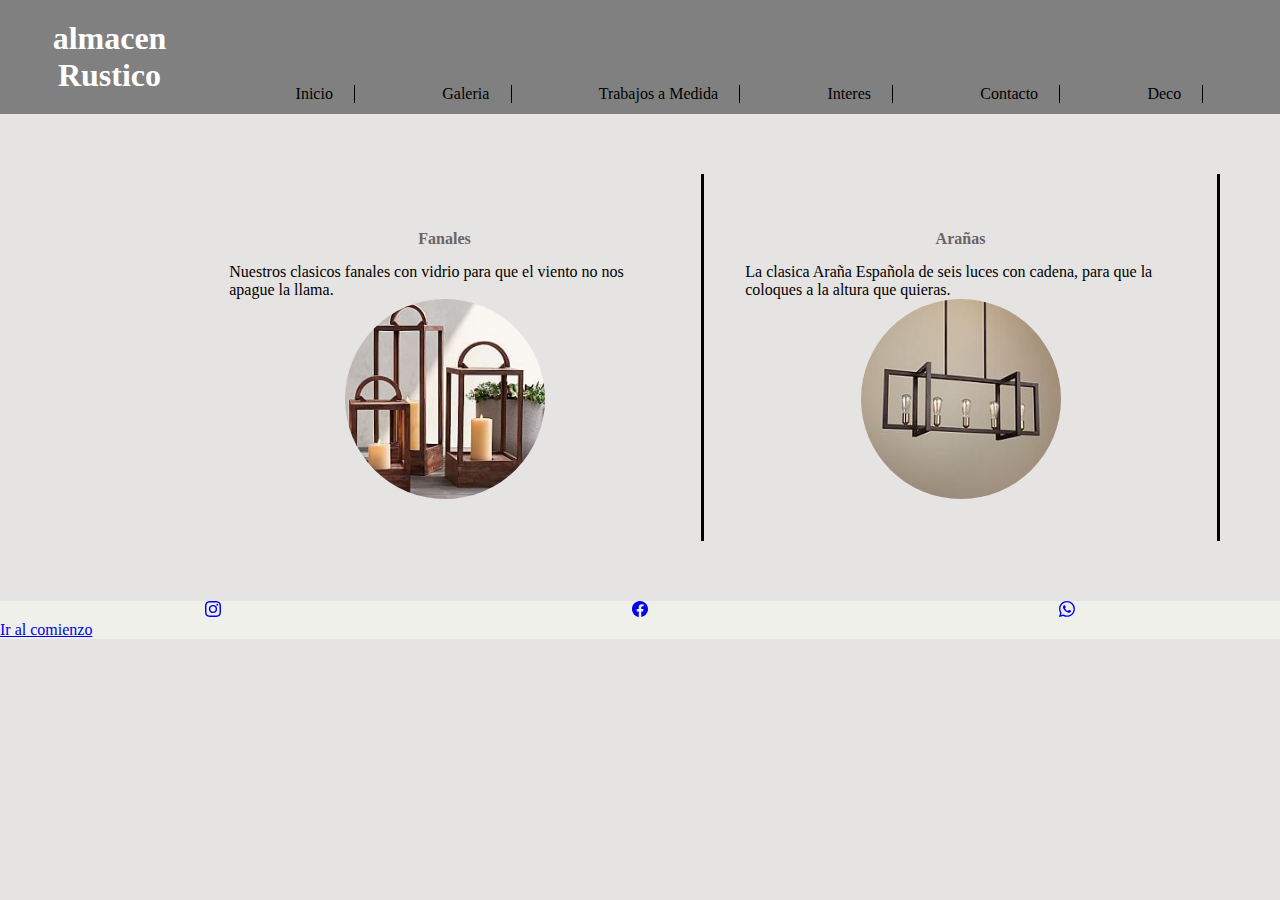
<file: index.html>
<!DOCTYPE html>
<html lang="en">
<head>
    <meta charset="UTF-8">
    <meta http-equiv="X-UA-Compatible" content="IE=edge">
    <meta name="viewport" content="width=device-width, initial-scale=1.0">
    <title>Almacen Rustico</title>
    <link href="https://cdn.jsdelivr.net/npm/bootstrap@5.2.2/dist/css/bootstrap.min.css" rel="stylesheet" integrity="sha384-Zenh87qX5JnK2Jl0vWa8Ck2rdkQ2Bzep5IDxbcnCeuOxjzrPF/et3URy9Bv1WTRi" crossorigin="anonymous">
    <link rel="stylesheet" href="./css/style.css">    
</head>
<body >
    <header>    
        <h1><a href="#">almacen Rustico</a></h1>       
            <input type="checkbox" id="menu-check">
            <label id="menu" for="menu-check">
                <span id="menu-abrir">&#9776;</span>
                <span id="menu-cerrar">X</span>
            </label>
            <nav>
            <ul>
                <li><a href="./index.html">Inicio</a></li>
                <li><a href="./page/galeria.html">Galeria</a></li>
                <li><a href="./page/trabajos.html">Trabajos a Medida</a></li> 
                <li><a href="./page/interes.html">Interes</a></li>         
                <li><a href="./page/contacto.html">Contacto</a></li> 
                <li><a href="./page/deco.html">Deco</a></li>   
            </ul>        
        </nav>
    </header>
    <main class="inicio">        
        <div class="contenido">
            <div class="articulos">             
                <h2>Fanales</h2>
                <p>Nuestros clasicos fanales con vidrio para que el viento no nos apague la llama.</p>
                <img class="redondo" src="./img/fanalesw.jpg">           
            </div>
            <div class="articulos">
                <h2>Arañas</h2>
                <p>La clasica Araña Española de seis luces con cadena, para que la coloques a la altura que quieras.</p>
                <img class="redondo" src="./img/arana.jpg">
            </div>
        </div>                                               
    </main>   



    <footer class="pie-pag">
    <ul class="bootstrapone">
        <li><a href="index.html"><svg xmlns="http://www.w3.org/2000/svg" width="16" height="16" fill="currentColor" class="bi bi-instagram" viewBox="0 0 16 16">
            <path d="M8 0C5.829 0 5.556.01 4.703.048 3.85.088 3.269.222 2.76.42a3.917 3.917 0 0 0-1.417.923A3.927 3.927 0 0 0 .42 2.76C.222 3.268.087 3.85.048 4.7.01 5.555 0 5.827 0 8.001c0 2.172.01 2.444.048 3.297.04.852.174 1.433.372 1.942.205.526.478.972.923 1.417.444.445.89.719 1.416.923.51.198 1.09.333 1.942.372C5.555 15.99 5.827 16 8 16s2.444-.01 3.298-.048c.851-.04 1.434-.174 1.943-.372a3.916 3.916 0 0 0 1.416-.923c.445-.445.718-.891.923-1.417.197-.509.332-1.09.372-1.942C15.99 10.445 16 10.173 16 8s-.01-2.445-.048-3.299c-.04-.851-.175-1.433-.372-1.941a3.926 3.926 0 0 0-.923-1.417A3.911 3.911 0 0 0 13.24.42c-.51-.198-1.092-.333-1.943-.372C10.443.01 10.172 0 7.998 0h.003zm-.717 1.442h.718c2.136 0 2.389.007 3.232.046.78.035 1.204.166 1.486.275.373.145.64.319.92.599.28.28.453.546.598.92.11.281.24.705.275 1.485.039.843.047 1.096.047 3.231s-.008 2.389-.047 3.232c-.035.78-.166 1.203-.275 1.485a2.47 2.47 0 0 1-.599.919c-.28.28-.546.453-.92.598-.28.11-.704.24-1.485.276-.843.038-1.096.047-3.232.047s-2.39-.009-3.233-.047c-.78-.036-1.203-.166-1.485-.276a2.478 2.478 0 0 1-.92-.598 2.48 2.48 0 0 1-.6-.92c-.109-.281-.24-.705-.275-1.485-.038-.843-.046-1.096-.046-3.233 0-2.136.008-2.388.046-3.231.036-.78.166-1.204.276-1.486.145-.373.319-.64.599-.92.28-.28.546-.453.92-.598.282-.11.705-.24 1.485-.276.738-.034 1.024-.044 2.515-.045v.002zm4.988 1.328a.96.96 0 1 0 0 1.92.96.96 0 0 0 0-1.92zm-4.27 1.122a4.109 4.109 0 1 0 0 8.217 4.109 4.109 0 0 0 0-8.217zm0 1.441a2.667 2.667 0 1 1 0 5.334 2.667 2.667 0 0 1 0-5.334z"/>
          </svg></a></li>
        <li><a href="index.html"><svg xmlns="http://www.w3.org/2000/svg" width="16" height="16" fill="currentColor" class="bi bi-facebook" viewBox="0 0 16 16">
            <path d="M16 8.049c0-4.446-3.582-8.05-8-8.05C3.58 0-.002 3.603-.002 8.05c0 4.017 2.926 7.347 6.75 7.951v-5.625h-2.03V8.05H6.75V6.275c0-2.017 1.195-3.131 3.022-3.131.876 0 1.791.157 1.791.157v1.98h-1.009c-.993 0-1.303.621-1.303 1.258v1.51h2.218l-.354 2.326H9.25V16c3.824-.604 6.75-3.934 6.75-7.951z"/>
          </svg></a></li>
        <li><a href="index.html"><svg xmlns="http://www.w3.org/2000/svg" width="16" height="16" fill="currentColor" class="bi bi-whatsapp" viewBox="0 0 16 16">
            <path d="M13.601 2.326A7.854 7.854 0 0 0 7.994 0C3.627 0 .068 3.558.064 7.926c0 1.399.366 2.76 1.057 3.965L0 16l4.204-1.102a7.933 7.933 0 0 0 3.79.965h.004c4.368 0 7.926-3.558 7.93-7.93A7.898 7.898 0 0 0 13.6 2.326zM7.994 14.521a6.573 6.573 0 0 1-3.356-.92l-.24-.144-2.494.654.666-2.433-.156-.251a6.56 6.56 0 0 1-1.007-3.505c0-3.626 2.957-6.584 6.591-6.584a6.56 6.56 0 0 1 4.66 1.931 6.557 6.557 0 0 1 1.928 4.66c-.004 3.639-2.961 6.592-6.592 6.592zm3.615-4.934c-.197-.099-1.17-.578-1.353-.646-.182-.065-.315-.099-.445.099-.133.197-.513.646-.627.775-.114.133-.232.148-.43.05-.197-.1-.836-.308-1.592-.985-.59-.525-.985-1.175-1.103-1.372-.114-.198-.011-.304.088-.403.087-.088.197-.232.296-.346.1-.114.133-.198.198-.33.065-.134.034-.248-.015-.347-.05-.099-.445-1.076-.612-1.47-.16-.389-.323-.335-.445-.34-.114-.007-.247-.007-.38-.007a.729.729 0 0 0-.529.247c-.182.198-.691.677-.691 1.654 0 .977.71 1.916.81 2.049.098.133 1.394 2.132 3.383 2.992.47.205.84.326 1.129.418.475.152.904.129 1.246.08.38-.058 1.171-.48 1.338-.943.164-.464.164-.86.114-.943-.049-.084-.182-.133-.38-.232z"/>
          </svg></a></li>
    </ul>
    <a href="./index.html">Ir al comienzo</a>
    <a href="almacenrusticofb.com.ar"></a>
    </footer>
    <script src="https://cdn.jsdelivr.net/npm/bootstrap@5.2.2/dist/js/bootstrap.bundle.min.js" integrity="sha384-OERcA2EqjJCMA+/3y+gxIOqMEjwtxJY7qPCqsdltbNJuaOe923+mo//f6V8Qbsw3" crossorigin="anonymous"></script>
</body>
</html>
</file>
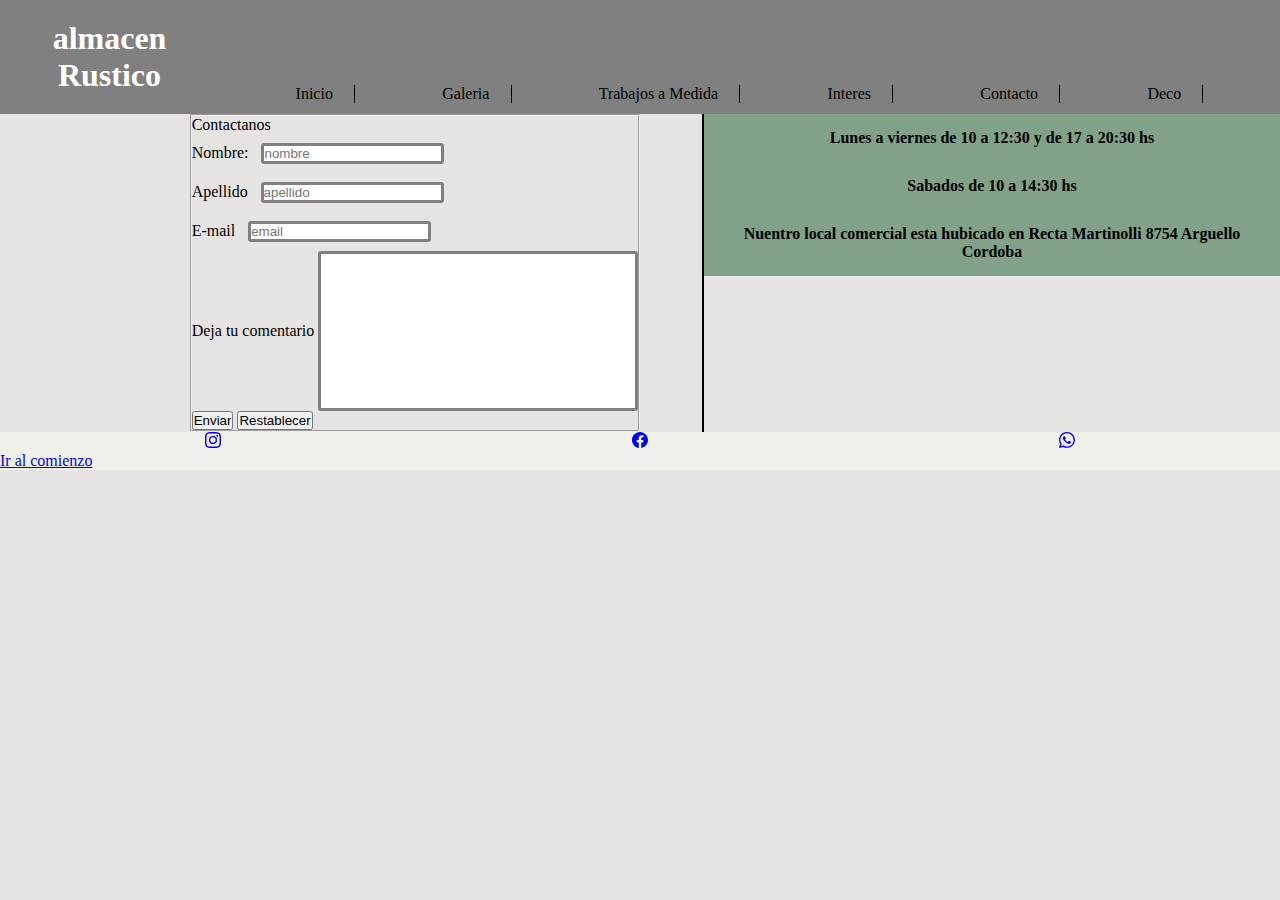
<file: page/contacto.html>
<!DOCTYPE html>
<html lang="en">

<head>
    <meta charset="UTF-8">
    <meta http-equiv="X-UA-Compatible" content="IE=edge">
    <meta name="viewport" content="width=device-width, initial-scale=1.0">
    <title>Document</title>
    <link href="https://cdn.jsdelivr.net/npm/bootstrap@5.2.2/dist/css/bootstrap.min.css" rel="stylesheet"
        integrity="sha384-Zenh87qX5JnK2Jl0vWa8Ck2rdkQ2Bzep5IDxbcnCeuOxjzrPF/et3URy9Bv1WTRi" crossorigin="anonymous">
    <link rel="stylesheet" href="../css/style.css">
</head>

<body>
    <header>
        <h1><a href="#">almacen Rustico</a></h1>
        <input type="checkbox" id="menu-check">
        <label id="menu" for="menu-check">
            <span id="menu-abrir">&#9776;</span>
            <span id="menu-cerrar">X</span>
        </label>

        <nav>
            <ul>
                <li><a href="../index.html">Inicio</a></li>
                <li><a href="../page/galeria.html">Galeria</a></li>
                <li><a href="../page/trabajos.html">Trabajos a Medida</a></li>
                <li><a href="../page/interes.html">Interes</a></li>
                <li><a href="../page/contacto.html">Contacto</a></li>
                <li><a href="../page/deco.html">Deco</a></li>
            </ul>
        </nav>
    </header>
    <main>
        <form action="#" autocomplete="off">
            <fieldset>
                <div>
                    <legend>Contactanos</legend>
                </div>
                <label class="contactanos" for="">Nombre:</label>
                <input class="campo" value="" type="text" name="" id="name" placeholder="nombre">
                </div>
                <div>
                    <label for="">Apellido</label>
                    <input class="campo" value="" type="text" name="" id="apellido" placeholder="apellido">
                </div>
                <div>
                    <label for="">E-mail</label>
                    <input class="campo" type="email" name="" id="email" placeholder="email">
                </div>
                <div>
                    <label for="">Deja tu comentario</label>
                    <input class="comentario"  type="text" name="" id="">
                </div>
                <div>
                    <input type="submit" value="Enviar">
                    <input type="reset" value="Restablecer">
                </div>
            </fieldset>
        </form>
        <section class="direccion">
            <div>
                <h2>Lunes a viernes de 10 a 12:30 y de 17 a 20:30 hs</h2>
                <h2>Sabados de 10 a 14:30 hs</h2>
                <h2>Nuentro local comercial esta hubicado en Recta Martinolli 8754 Arguello Cordoba</h2>
            </div>
        </section>
    </main>

    <footer class="pie-pag">
        <ul class="bootstrapone">
            <li><a href="index.html"><svg xmlns="http://www.w3.org/2000/svg" width="16" height="16" fill="currentColor"
                        class="bi bi-instagram" viewBox="0 0 16 16">
                        <path
                            d="M8 0C5.829 0 5.556.01 4.703.048 3.85.088 3.269.222 2.76.42a3.917 3.917 0 0 0-1.417.923A3.927 3.927 0 0 0 .42 2.76C.222 3.268.087 3.85.048 4.7.01 5.555 0 5.827 0 8.001c0 2.172.01 2.444.048 3.297.04.852.174 1.433.372 1.942.205.526.478.972.923 1.417.444.445.89.719 1.416.923.51.198 1.09.333 1.942.372C5.555 15.99 5.827 16 8 16s2.444-.01 3.298-.048c.851-.04 1.434-.174 1.943-.372a3.916 3.916 0 0 0 1.416-.923c.445-.445.718-.891.923-1.417.197-.509.332-1.09.372-1.942C15.99 10.445 16 10.173 16 8s-.01-2.445-.048-3.299c-.04-.851-.175-1.433-.372-1.941a3.926 3.926 0 0 0-.923-1.417A3.911 3.911 0 0 0 13.24.42c-.51-.198-1.092-.333-1.943-.372C10.443.01 10.172 0 7.998 0h.003zm-.717 1.442h.718c2.136 0 2.389.007 3.232.046.78.035 1.204.166 1.486.275.373.145.64.319.92.599.28.28.453.546.598.92.11.281.24.705.275 1.485.039.843.047 1.096.047 3.231s-.008 2.389-.047 3.232c-.035.78-.166 1.203-.275 1.485a2.47 2.47 0 0 1-.599.919c-.28.28-.546.453-.92.598-.28.11-.704.24-1.485.276-.843.038-1.096.047-3.232.047s-2.39-.009-3.233-.047c-.78-.036-1.203-.166-1.485-.276a2.478 2.478 0 0 1-.92-.598 2.48 2.48 0 0 1-.6-.92c-.109-.281-.24-.705-.275-1.485-.038-.843-.046-1.096-.046-3.233 0-2.136.008-2.388.046-3.231.036-.78.166-1.204.276-1.486.145-.373.319-.64.599-.92.28-.28.546-.453.92-.598.282-.11.705-.24 1.485-.276.738-.034 1.024-.044 2.515-.045v.002zm4.988 1.328a.96.96 0 1 0 0 1.92.96.96 0 0 0 0-1.92zm-4.27 1.122a4.109 4.109 0 1 0 0 8.217 4.109 4.109 0 0 0 0-8.217zm0 1.441a2.667 2.667 0 1 1 0 5.334 2.667 2.667 0 0 1 0-5.334z" />
                    </svg></a></li>
            <li><a href="index.html"><svg xmlns="http://www.w3.org/2000/svg" width="16" height="16" fill="currentColor"
                        class="bi bi-facebook" viewBox="0 0 16 16">
                        <path
                            d="M16 8.049c0-4.446-3.582-8.05-8-8.05C3.58 0-.002 3.603-.002 8.05c0 4.017 2.926 7.347 6.75 7.951v-5.625h-2.03V8.05H6.75V6.275c0-2.017 1.195-3.131 3.022-3.131.876 0 1.791.157 1.791.157v1.98h-1.009c-.993 0-1.303.621-1.303 1.258v1.51h2.218l-.354 2.326H9.25V16c3.824-.604 6.75-3.934 6.75-7.951z" />
                    </svg></a></li>
            <li><a href="index.html"><svg xmlns="http://www.w3.org/2000/svg" width="16" height="16" fill="currentColor"
                        class="bi bi-whatsapp" viewBox="0 0 16 16">
                        <path
                            d="M13.601 2.326A7.854 7.854 0 0 0 7.994 0C3.627 0 .068 3.558.064 7.926c0 1.399.366 2.76 1.057 3.965L0 16l4.204-1.102a7.933 7.933 0 0 0 3.79.965h.004c4.368 0 7.926-3.558 7.93-7.93A7.898 7.898 0 0 0 13.6 2.326zM7.994 14.521a6.573 6.573 0 0 1-3.356-.92l-.24-.144-2.494.654.666-2.433-.156-.251a6.56 6.56 0 0 1-1.007-3.505c0-3.626 2.957-6.584 6.591-6.584a6.56 6.56 0 0 1 4.66 1.931 6.557 6.557 0 0 1 1.928 4.66c-.004 3.639-2.961 6.592-6.592 6.592zm3.615-4.934c-.197-.099-1.17-.578-1.353-.646-.182-.065-.315-.099-.445.099-.133.197-.513.646-.627.775-.114.133-.232.148-.43.05-.197-.1-.836-.308-1.592-.985-.59-.525-.985-1.175-1.103-1.372-.114-.198-.011-.304.088-.403.087-.088.197-.232.296-.346.1-.114.133-.198.198-.33.065-.134.034-.248-.015-.347-.05-.099-.445-1.076-.612-1.47-.16-.389-.323-.335-.445-.34-.114-.007-.247-.007-.38-.007a.729.729 0 0 0-.529.247c-.182.198-.691.677-.691 1.654 0 .977.71 1.916.81 2.049.098.133 1.394 2.132 3.383 2.992.47.205.84.326 1.129.418.475.152.904.129 1.246.08.38-.058 1.171-.48 1.338-.943.164-.464.164-.86.114-.943-.049-.084-.182-.133-.38-.232z" />
                    </svg></a></li>
        </ul>
        <a href="./index.html">Ir al comienzo</a>
        <a href="almacenrusticofb.com.ar"></a>
    </footer>
    <script src="https://cdn.jsdelivr.net/npm/bootstrap@5.2.2/dist/js/bootstrap.bundle.min.js"
        integrity="sha384-OERcA2EqjJCMA+/3y+gxIOqMEjwtxJY7qPCqsdltbNJuaOe923+mo//f6V8Qbsw3"
        crossorigin="anonymous"></script>
</body>

</html>
</file>
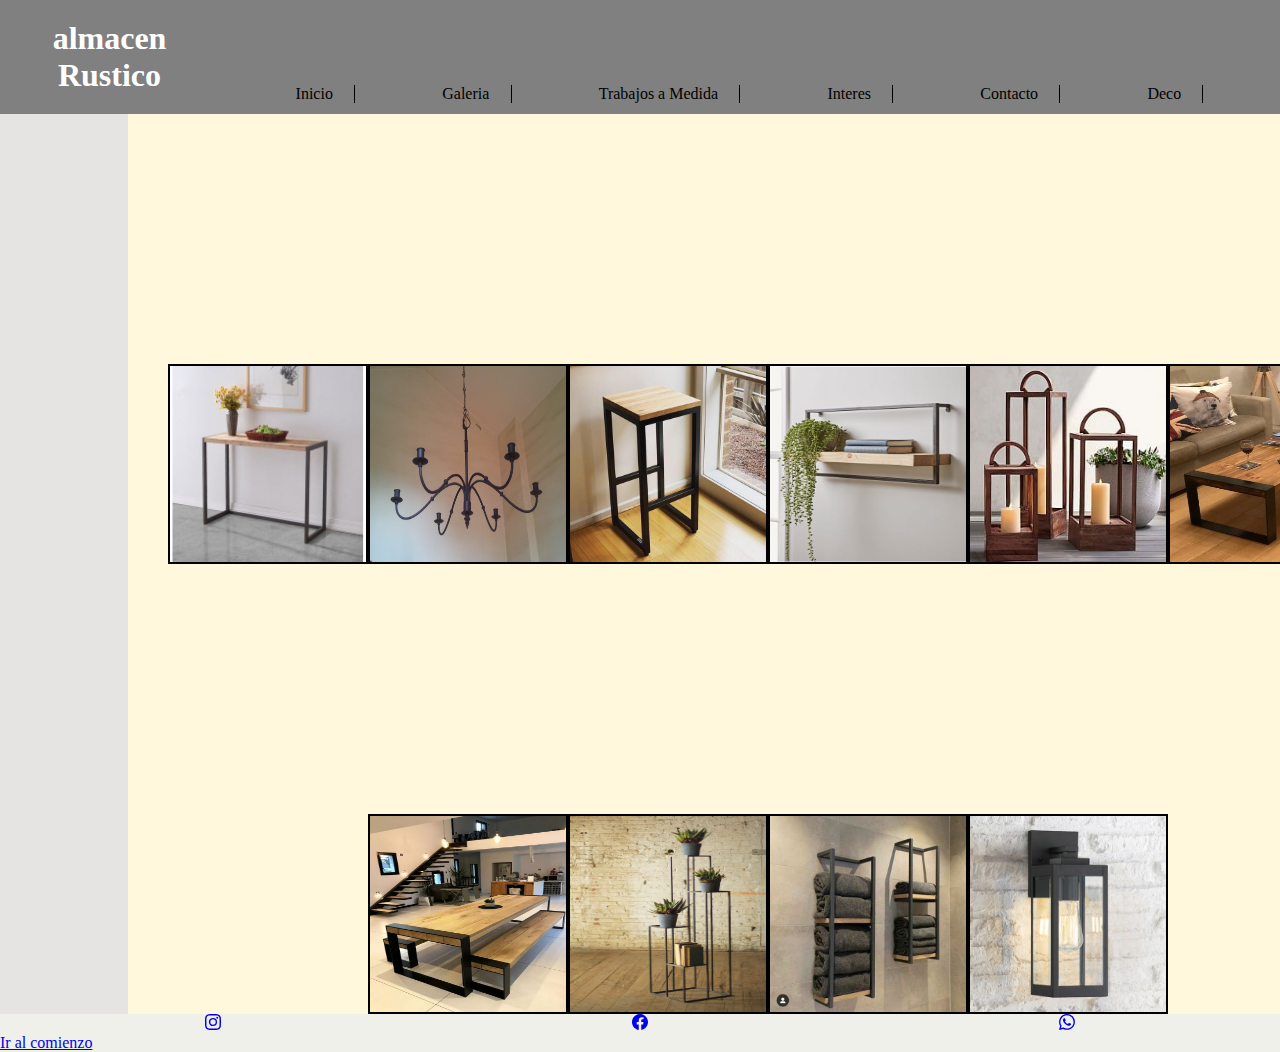
<file: page/deco.html>
<!DOCTYPE html>
<html lang="en">
<head>
    <meta charset="UTF-8">
    <meta http-equiv="X-UA-Compatible" content="IE=edge">
    <meta name="viewport" content="width=device-width, initial-scale=1.0">
    <title>Document</title>
    <link href="https://cdn.jsdelivr.net/npm/bootstrap@5.2.2/dist/css/bootstrap.min.css" rel="stylesheet" integrity="sha384-Zenh87qX5JnK2Jl0vWa8Ck2rdkQ2Bzep5IDxbcnCeuOxjzrPF/et3URy9Bv1WTRi" crossorigin="anonymous">
    <link rel="stylesheet" href="../css/style.css">
</head>
<body>
    <header>
        <h1><a href="#">almacen Rustico</a></h1>       
        <input type="checkbox" id="menu-check">
        <label id="menu" for="menu-check">
            <span id="menu-abrir">&#9776;</span>
            <span id="menu-cerrar">X</span>
        </label>
        <nav>
            <ul>
                <li><a href="../index.html">Inicio</a></li>
                <li><a href="../page/galeria.html">Galeria</a></li>
                <li><a href="../page/trabajos.html">Trabajos a Medida</a></li> 
                <li><a href="../page/interes.html">Interes</a></li>         
                <li><a href="../page/contacto.html">Contacto</a></li> 
                <li><a href="../page/deco.html">Deco</a></li>   
            </ul>
        </nav>
    </header>
    <main>
    <div class="grid-container">
       <div>
        <img class="iluminacion" src="../img/dresoir.jpg"alt="dresoir">    
        <img class="iluminacion" src="../img/arana.jpeg"alt="arana">
        <img class="iluminacion" src="../img/banqueta.jpg"alt="banqueta">
        <img class="iluminacion" src="../img/estanteria.jpg"alt="estanteria">
        <img class="iluminacion" src="../img/fanalesw.jpg"alt="fanalesw">
        <img class="iluminacion" src="../img/ratonera.jpg"alt="ratonera">
        <img class="iluminacion" src="../img/mesabanco.jpg"alt="mesabanco"> 
        <img class="iluminacion" src="../img/portamaceta.jpg"alt="portamaceta"> 
        <img class="iluminacion" src="../img/toallero.jpg"alt="toallero">
        <img class="iluminacion" src="../img/farol.jpg"alt="farol">
       </div>
     </div>
    </main>
    <footer class="pie-pag">
        <ul class="bootstrapone">
            <li><a href="index.html"><svg xmlns="http://www.w3.org/2000/svg" width="16" height="16" fill="currentColor" class="bi bi-instagram" viewBox="0 0 16 16">
                <path d="M8 0C5.829 0 5.556.01 4.703.048 3.85.088 3.269.222 2.76.42a3.917 3.917 0 0 0-1.417.923A3.927 3.927 0 0 0 .42 2.76C.222 3.268.087 3.85.048 4.7.01 5.555 0 5.827 0 8.001c0 2.172.01 2.444.048 3.297.04.852.174 1.433.372 1.942.205.526.478.972.923 1.417.444.445.89.719 1.416.923.51.198 1.09.333 1.942.372C5.555 15.99 5.827 16 8 16s2.444-.01 3.298-.048c.851-.04 1.434-.174 1.943-.372a3.916 3.916 0 0 0 1.416-.923c.445-.445.718-.891.923-1.417.197-.509.332-1.09.372-1.942C15.99 10.445 16 10.173 16 8s-.01-2.445-.048-3.299c-.04-.851-.175-1.433-.372-1.941a3.926 3.926 0 0 0-.923-1.417A3.911 3.911 0 0 0 13.24.42c-.51-.198-1.092-.333-1.943-.372C10.443.01 10.172 0 7.998 0h.003zm-.717 1.442h.718c2.136 0 2.389.007 3.232.046.78.035 1.204.166 1.486.275.373.145.64.319.92.599.28.28.453.546.598.92.11.281.24.705.275 1.485.039.843.047 1.096.047 3.231s-.008 2.389-.047 3.232c-.035.78-.166 1.203-.275 1.485a2.47 2.47 0 0 1-.599.919c-.28.28-.546.453-.92.598-.28.11-.704.24-1.485.276-.843.038-1.096.047-3.232.047s-2.39-.009-3.233-.047c-.78-.036-1.203-.166-1.485-.276a2.478 2.478 0 0 1-.92-.598 2.48 2.48 0 0 1-.6-.92c-.109-.281-.24-.705-.275-1.485-.038-.843-.046-1.096-.046-3.233 0-2.136.008-2.388.046-3.231.036-.78.166-1.204.276-1.486.145-.373.319-.64.599-.92.28-.28.546-.453.92-.598.282-.11.705-.24 1.485-.276.738-.034 1.024-.044 2.515-.045v.002zm4.988 1.328a.96.96 0 1 0 0 1.92.96.96 0 0 0 0-1.92zm-4.27 1.122a4.109 4.109 0 1 0 0 8.217 4.109 4.109 0 0 0 0-8.217zm0 1.441a2.667 2.667 0 1 1 0 5.334 2.667 2.667 0 0 1 0-5.334z"/>
              </svg></a></li>
            <li><a href="index.html"><svg xmlns="http://www.w3.org/2000/svg" width="16" height="16" fill="currentColor" class="bi bi-facebook" viewBox="0 0 16 16">
                <path d="M16 8.049c0-4.446-3.582-8.05-8-8.05C3.58 0-.002 3.603-.002 8.05c0 4.017 2.926 7.347 6.75 7.951v-5.625h-2.03V8.05H6.75V6.275c0-2.017 1.195-3.131 3.022-3.131.876 0 1.791.157 1.791.157v1.98h-1.009c-.993 0-1.303.621-1.303 1.258v1.51h2.218l-.354 2.326H9.25V16c3.824-.604 6.75-3.934 6.75-7.951z"/>
              </svg></a></li>
            <li><a href="index.html"><svg xmlns="http://www.w3.org/2000/svg" width="16" height="16" fill="currentColor" class="bi bi-whatsapp" viewBox="0 0 16 16">
                <path d="M13.601 2.326A7.854 7.854 0 0 0 7.994 0C3.627 0 .068 3.558.064 7.926c0 1.399.366 2.76 1.057 3.965L0 16l4.204-1.102a7.933 7.933 0 0 0 3.79.965h.004c4.368 0 7.926-3.558 7.93-7.93A7.898 7.898 0 0 0 13.6 2.326zM7.994 14.521a6.573 6.573 0 0 1-3.356-.92l-.24-.144-2.494.654.666-2.433-.156-.251a6.56 6.56 0 0 1-1.007-3.505c0-3.626 2.957-6.584 6.591-6.584a6.56 6.56 0 0 1 4.66 1.931 6.557 6.557 0 0 1 1.928 4.66c-.004 3.639-2.961 6.592-6.592 6.592zm3.615-4.934c-.197-.099-1.17-.578-1.353-.646-.182-.065-.315-.099-.445.099-.133.197-.513.646-.627.775-.114.133-.232.148-.43.05-.197-.1-.836-.308-1.592-.985-.59-.525-.985-1.175-1.103-1.372-.114-.198-.011-.304.088-.403.087-.088.197-.232.296-.346.1-.114.133-.198.198-.33.065-.134.034-.248-.015-.347-.05-.099-.445-1.076-.612-1.47-.16-.389-.323-.335-.445-.34-.114-.007-.247-.007-.38-.007a.729.729 0 0 0-.529.247c-.182.198-.691.677-.691 1.654 0 .977.71 1.916.81 2.049.098.133 1.394 2.132 3.383 2.992.47.205.84.326 1.129.418.475.152.904.129 1.246.08.38-.058 1.171-.48 1.338-.943.164-.464.164-.86.114-.943-.049-.084-.182-.133-.38-.232z"/>
              </svg></a></li>
        </ul>
        <a href="./index.html">Ir al comienzo</a>
        <a href="almacenrusticofb.com.ar"></a>
        </footer>
        <script src="https://cdn.jsdelivr.net/npm/bootstrap@5.2.2/dist/js/bootstrap.bundle.min.js" integrity="sha384-OERcA2EqjJCMA+/3y+gxIOqMEjwtxJY7qPCqsdltbNJuaOe923+mo//f6V8Qbsw3" crossorigin="anonymous"></script>
</body>
</html>
</file>
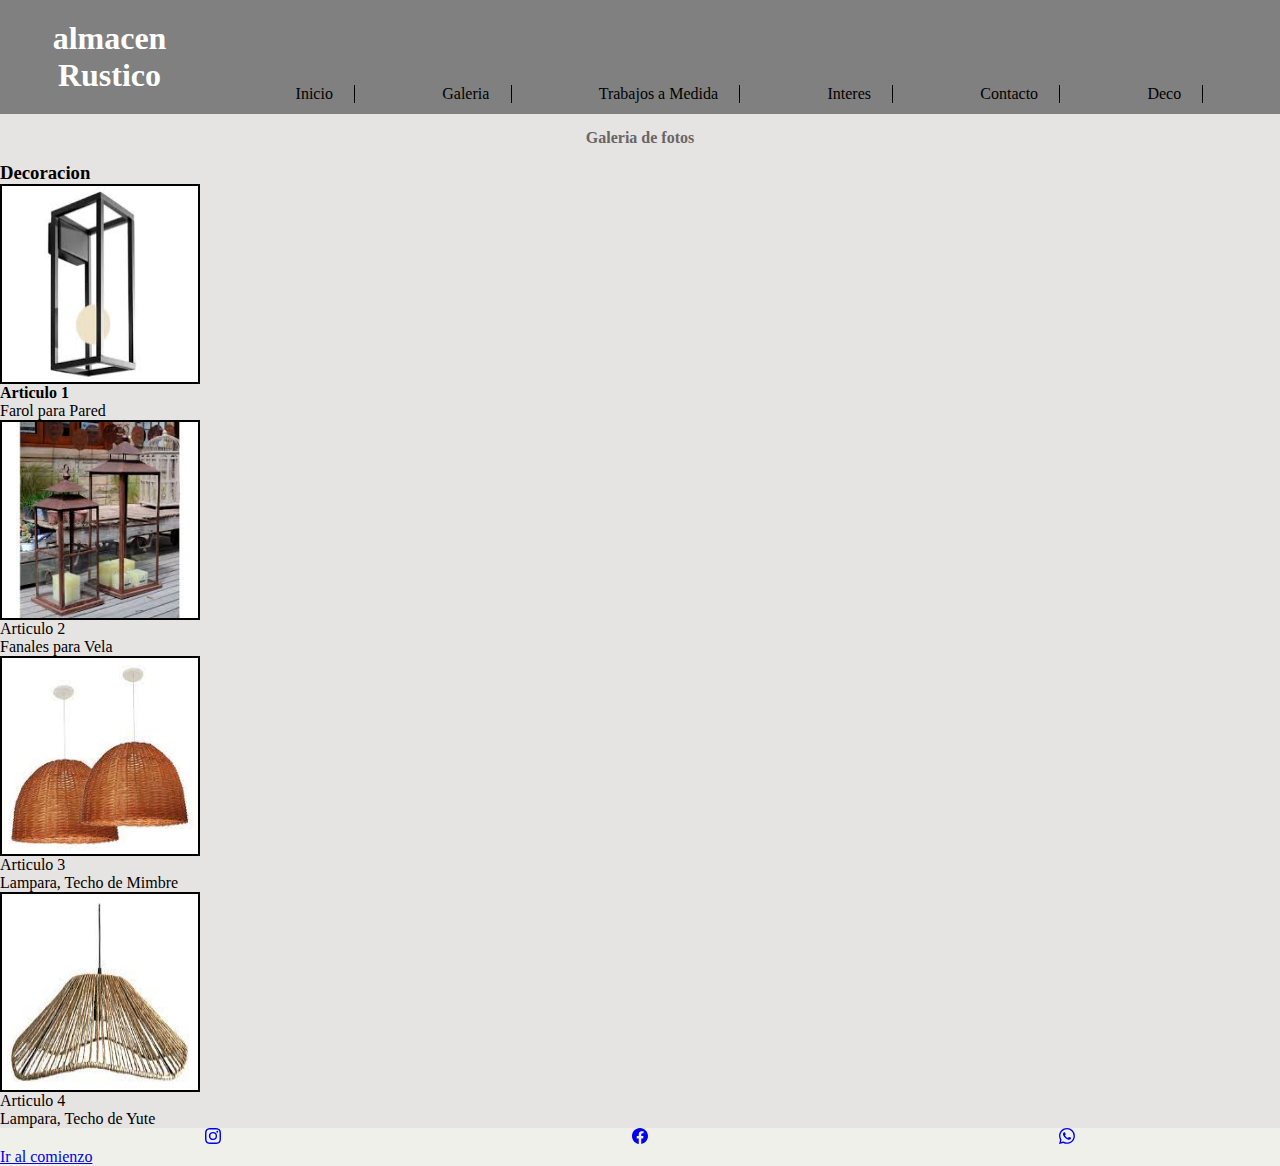
<file: page/galeria.html>
<!DOCTYPE html>
<html lang="en">
<head>
    <meta charset="UTF-8">
    <meta http-equiv="X-UA-Compatible" content="IE=edge">
    <meta name="viewport" content="width=device-width, initial-scale=1.0">
    <title>Document</title>
    <link href="https://cdn.jsdelivr.net/npm/bootstrap@5.2.2/dist/css/bootstrap.min.css" rel="stylesheet" integrity="sha384-Zenh87qX5JnK2Jl0vWa8Ck2rdkQ2Bzep5IDxbcnCeuOxjzrPF/et3URy9Bv1WTRi" crossorigin="anonymous">
    <link rel="stylesheet" href="../css/style.css">
</head>
<body>
    <header>
        <h1><a href="#">almacen Rustico</a></h1>       
<input type="checkbox" id="menu-check">
<label id="menu" for="menu-check">
    <span id="menu-abrir">&#9776;</span>
    <span id="menu-cerrar">X</span>
</label>
<nav>
    <ul>        
        <li><a href="../index.html">Inicio</a></li>
        <li><a href="../page/galeria.html">Galeria</a></li>
        <li><a href="../page/trabajos.html">Trabajos a Medida</a></li> 
        <li><a href="../page/interes.html">Interes</a></li>         
        <li><a href="../page/contacto.html">Contacto</a></li>
        <li><a href="../page/deco.html"></a>Deco</li>  
    </ul> 
</nav>
</header>
    <h2 class="tituloGal">Galeria de fotos</h2>
    <h3>Decoracion</h3>
    <div class="galeria">
        <div class="fotos">
            <img class="iluminacion" src="../img/farolp.jpg"alt="farolpared">
        </div>
        <div class="pie">
            <h4>Articulo 1</h4>
            <p>Farol para Pared</p>
        </div> 
    </div>
    <div class="galeria">
        <div class="fotos">
            <img class="iluminacion" src="../img/fvelas.jpg"alt="fanal">
        </div>
        <div class="pie">
            <p>Articulo 2</p>
            <p>Fanales para Vela</p>
        </div> 
    </div>
    <div class="galeria">
        <div class="fotos">
            <img class="iluminacion" src="../img/lamparamimbre.jpg"alt="lamparamimbre">
        </div>
        <div class="pie">
            <p>Articulo 3</p>
            <p>Lampara, Techo de Mimbre</p>
        </div> 
    </div>
    <div class="galeria">
        <div class="fotos">
            <img  class="iluminacion" src="../img/lamparayute.jpg"alt="lamparayute">
        </div>
        <div class="pie">
            <p>Articulo 4</p>
            <p>Lampara, Techo de Yute</p>
        </div> 
    </div>

<footer class="pie-pag">
    <ul class="bootstrapone">
        <li><a href="index.html"><svg xmlns="http://www.w3.org/2000/svg" width="16" height="16" fill="currentColor" class="bi bi-instagram" viewBox="0 0 16 16">
            <path d="M8 0C5.829 0 5.556.01 4.703.048 3.85.088 3.269.222 2.76.42a3.917 3.917 0 0 0-1.417.923A3.927 3.927 0 0 0 .42 2.76C.222 3.268.087 3.85.048 4.7.01 5.555 0 5.827 0 8.001c0 2.172.01 2.444.048 3.297.04.852.174 1.433.372 1.942.205.526.478.972.923 1.417.444.445.89.719 1.416.923.51.198 1.09.333 1.942.372C5.555 15.99 5.827 16 8 16s2.444-.01 3.298-.048c.851-.04 1.434-.174 1.943-.372a3.916 3.916 0 0 0 1.416-.923c.445-.445.718-.891.923-1.417.197-.509.332-1.09.372-1.942C15.99 10.445 16 10.173 16 8s-.01-2.445-.048-3.299c-.04-.851-.175-1.433-.372-1.941a3.926 3.926 0 0 0-.923-1.417A3.911 3.911 0 0 0 13.24.42c-.51-.198-1.092-.333-1.943-.372C10.443.01 10.172 0 7.998 0h.003zm-.717 1.442h.718c2.136 0 2.389.007 3.232.046.78.035 1.204.166 1.486.275.373.145.64.319.92.599.28.28.453.546.598.92.11.281.24.705.275 1.485.039.843.047 1.096.047 3.231s-.008 2.389-.047 3.232c-.035.78-.166 1.203-.275 1.485a2.47 2.47 0 0 1-.599.919c-.28.28-.546.453-.92.598-.28.11-.704.24-1.485.276-.843.038-1.096.047-3.232.047s-2.39-.009-3.233-.047c-.78-.036-1.203-.166-1.485-.276a2.478 2.478 0 0 1-.92-.598 2.48 2.48 0 0 1-.6-.92c-.109-.281-.24-.705-.275-1.485-.038-.843-.046-1.096-.046-3.233 0-2.136.008-2.388.046-3.231.036-.78.166-1.204.276-1.486.145-.373.319-.64.599-.92.28-.28.546-.453.92-.598.282-.11.705-.24 1.485-.276.738-.034 1.024-.044 2.515-.045v.002zm4.988 1.328a.96.96 0 1 0 0 1.92.96.96 0 0 0 0-1.92zm-4.27 1.122a4.109 4.109 0 1 0 0 8.217 4.109 4.109 0 0 0 0-8.217zm0 1.441a2.667 2.667 0 1 1 0 5.334 2.667 2.667 0 0 1 0-5.334z"/>
          </svg></a></li>
        <li><a href="index.html"><svg xmlns="http://www.w3.org/2000/svg" width="16" height="16" fill="currentColor" class="bi bi-facebook" viewBox="0 0 16 16">
            <path d="M16 8.049c0-4.446-3.582-8.05-8-8.05C3.58 0-.002 3.603-.002 8.05c0 4.017 2.926 7.347 6.75 7.951v-5.625h-2.03V8.05H6.75V6.275c0-2.017 1.195-3.131 3.022-3.131.876 0 1.791.157 1.791.157v1.98h-1.009c-.993 0-1.303.621-1.303 1.258v1.51h2.218l-.354 2.326H9.25V16c3.824-.604 6.75-3.934 6.75-7.951z"/>
          </svg></a></li>
        <li><a href="index.html"><svg xmlns="http://www.w3.org/2000/svg" width="16" height="16" fill="currentColor" class="bi bi-whatsapp" viewBox="0 0 16 16">
            <path d="M13.601 2.326A7.854 7.854 0 0 0 7.994 0C3.627 0 .068 3.558.064 7.926c0 1.399.366 2.76 1.057 3.965L0 16l4.204-1.102a7.933 7.933 0 0 0 3.79.965h.004c4.368 0 7.926-3.558 7.93-7.93A7.898 7.898 0 0 0 13.6 2.326zM7.994 14.521a6.573 6.573 0 0 1-3.356-.92l-.24-.144-2.494.654.666-2.433-.156-.251a6.56 6.56 0 0 1-1.007-3.505c0-3.626 2.957-6.584 6.591-6.584a6.56 6.56 0 0 1 4.66 1.931 6.557 6.557 0 0 1 1.928 4.66c-.004 3.639-2.961 6.592-6.592 6.592zm3.615-4.934c-.197-.099-1.17-.578-1.353-.646-.182-.065-.315-.099-.445.099-.133.197-.513.646-.627.775-.114.133-.232.148-.43.05-.197-.1-.836-.308-1.592-.985-.59-.525-.985-1.175-1.103-1.372-.114-.198-.011-.304.088-.403.087-.088.197-.232.296-.346.1-.114.133-.198.198-.33.065-.134.034-.248-.015-.347-.05-.099-.445-1.076-.612-1.47-.16-.389-.323-.335-.445-.34-.114-.007-.247-.007-.38-.007a.729.729 0 0 0-.529.247c-.182.198-.691.677-.691 1.654 0 .977.71 1.916.81 2.049.098.133 1.394 2.132 3.383 2.992.47.205.84.326 1.129.418.475.152.904.129 1.246.08.38-.058 1.171-.48 1.338-.943.164-.464.164-.86.114-.943-.049-.084-.182-.133-.38-.232z"/>
          </svg></a></li>
    </ul>
    <a href="./index.html">Ir al comienzo</a>
    <a href="almacenrusticofb.com.ar"></a>
    </footer>
    <script src="https://cdn.jsdelivr.net/npm/bootstrap@5.2.2/dist/js/bootstrap.bundle.min.js" integrity="sha384-OERcA2EqjJCMA+/3y+gxIOqMEjwtxJY7qPCqsdltbNJuaOe923+mo//f6V8Qbsw3" crossorigin="anonymous"></script>
</body>
</html>
</file>
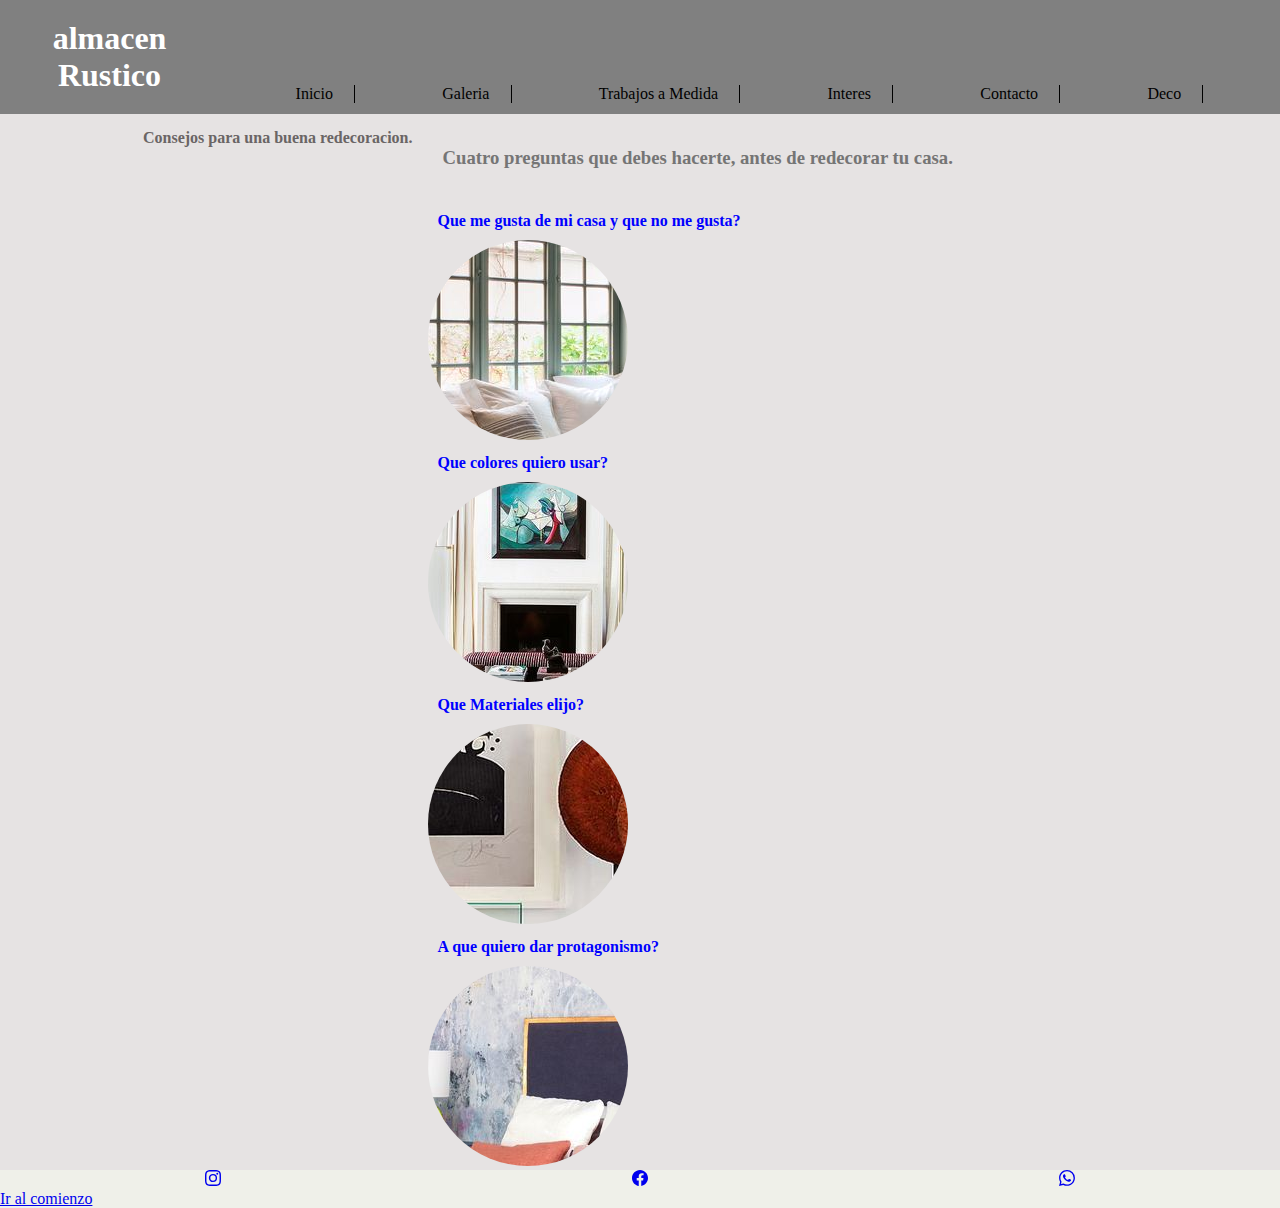
<file: page/interes.html>
<!DOCTYPE html>
<html lang="en">
<head>
    <meta charset="UTF-8">
    <meta http-equiv="X-UA-Compatible" content="IE=edge">
    <meta name="viewport" content="width=device-width, initial-scale=1.0">
    <title>Document</title>
    <link href="https://cdn.jsdelivr.net/npm/bootstrap@5.2.2/dist/css/bootstrap.min.css" rel="stylesheet" integrity="sha384-Zenh87qX5JnK2Jl0vWa8Ck2rdkQ2Bzep5IDxbcnCeuOxjzrPF/et3URy9Bv1WTRi" crossorigin="anonymous">
    <link rel="stylesheet" href="../css/style.css">
</head>
<body>    
    <header>
        <h1><a href="#">almacen Rustico</a></h1>       
        <input type="checkbox" id="menu-check">
        <label id="menu" for="menu-check">
            <span id="menu-abrir">&#9776;</span>
            <span id="menu-cerrar">X</span>
        </label>
    <nav>
        <ul>        
            <li><a href="../index.html">Inicio</a></li>
            <li><a href="../page/galeria.html">Galeria</a></li>
            <li><a href="../page/trabajos.html">Trabajos a Medida</a></li> 
            <li><a href="../page/interes.html">Interes</a></li>         
            <li><a href="../page/contacto.html">Contacto</a></li>  
            <li><a href="../page/deco.html">Deco</a></li>  
        </ul> 
    </nav>
    </header>



    <main>
           <h2>Consejos para una buena redecoracion.</h2>
           <br>
    <section>
        <div>
           <br>
           <h3>
             <p>Cuatro preguntas que debes hacerte, antes de redecorar tu casa.</p>
           </h3>
           <br>
        </div> 
        <div>
           <h4>
             <p>Que me gusta de mi casa y que no me gusta?</p>
             <img src="../img/quemegusta.jpg" alt="quemegusta">
           </h4>
        </div>
        <div>
           <h4>
            <p>Que colores quiero usar?</p>
            <img src="../img/quecolores.jpg" alt="quecolores">
           </h4>
        </div>
        <div>
           <h4>
            <p>Que Materiales elijo?</p>
            <img src="../img/materiales.jpg" alt="quemateriales">
           </h4>
        </div>
        <div>
           <h4>
            <p>A que quiero dar protagonismo?</p>
            <img src="../img/protagonismo.jpg" alt="protagonismo">
           </h4>
        </div>
    </section>
    </main>

    <footer class="pie-pag">
        <ul class="bootstrapone">
            <li><a href="index.html"><svg xmlns="http://www.w3.org/2000/svg" width="16" height="16" fill="currentColor" class="bi bi-instagram" viewBox="0 0 16 16">
                <path d="M8 0C5.829 0 5.556.01 4.703.048 3.85.088 3.269.222 2.76.42a3.917 3.917 0 0 0-1.417.923A3.927 3.927 0 0 0 .42 2.76C.222 3.268.087 3.85.048 4.7.01 5.555 0 5.827 0 8.001c0 2.172.01 2.444.048 3.297.04.852.174 1.433.372 1.942.205.526.478.972.923 1.417.444.445.89.719 1.416.923.51.198 1.09.333 1.942.372C5.555 15.99 5.827 16 8 16s2.444-.01 3.298-.048c.851-.04 1.434-.174 1.943-.372a3.916 3.916 0 0 0 1.416-.923c.445-.445.718-.891.923-1.417.197-.509.332-1.09.372-1.942C15.99 10.445 16 10.173 16 8s-.01-2.445-.048-3.299c-.04-.851-.175-1.433-.372-1.941a3.926 3.926 0 0 0-.923-1.417A3.911 3.911 0 0 0 13.24.42c-.51-.198-1.092-.333-1.943-.372C10.443.01 10.172 0 7.998 0h.003zm-.717 1.442h.718c2.136 0 2.389.007 3.232.046.78.035 1.204.166 1.486.275.373.145.64.319.92.599.28.28.453.546.598.92.11.281.24.705.275 1.485.039.843.047 1.096.047 3.231s-.008 2.389-.047 3.232c-.035.78-.166 1.203-.275 1.485a2.47 2.47 0 0 1-.599.919c-.28.28-.546.453-.92.598-.28.11-.704.24-1.485.276-.843.038-1.096.047-3.232.047s-2.39-.009-3.233-.047c-.78-.036-1.203-.166-1.485-.276a2.478 2.478 0 0 1-.92-.598 2.48 2.48 0 0 1-.6-.92c-.109-.281-.24-.705-.275-1.485-.038-.843-.046-1.096-.046-3.233 0-2.136.008-2.388.046-3.231.036-.78.166-1.204.276-1.486.145-.373.319-.64.599-.92.28-.28.546-.453.92-.598.282-.11.705-.24 1.485-.276.738-.034 1.024-.044 2.515-.045v.002zm4.988 1.328a.96.96 0 1 0 0 1.92.96.96 0 0 0 0-1.92zm-4.27 1.122a4.109 4.109 0 1 0 0 8.217 4.109 4.109 0 0 0 0-8.217zm0 1.441a2.667 2.667 0 1 1 0 5.334 2.667 2.667 0 0 1 0-5.334z"/>
              </svg></a></li>
            <li><a href="index.html"><svg xmlns="http://www.w3.org/2000/svg" width="16" height="16" fill="currentColor" class="bi bi-facebook" viewBox="0 0 16 16">
                <path d="M16 8.049c0-4.446-3.582-8.05-8-8.05C3.58 0-.002 3.603-.002 8.05c0 4.017 2.926 7.347 6.75 7.951v-5.625h-2.03V8.05H6.75V6.275c0-2.017 1.195-3.131 3.022-3.131.876 0 1.791.157 1.791.157v1.98h-1.009c-.993 0-1.303.621-1.303 1.258v1.51h2.218l-.354 2.326H9.25V16c3.824-.604 6.75-3.934 6.75-7.951z"/>
              </svg></a></li>
            <li><a href="index.html"><svg xmlns="http://www.w3.org/2000/svg" width="16" height="16" fill="currentColor" class="bi bi-whatsapp" viewBox="0 0 16 16">
                <path d="M13.601 2.326A7.854 7.854 0 0 0 7.994 0C3.627 0 .068 3.558.064 7.926c0 1.399.366 2.76 1.057 3.965L0 16l4.204-1.102a7.933 7.933 0 0 0 3.79.965h.004c4.368 0 7.926-3.558 7.93-7.93A7.898 7.898 0 0 0 13.6 2.326zM7.994 14.521a6.573 6.573 0 0 1-3.356-.92l-.24-.144-2.494.654.666-2.433-.156-.251a6.56 6.56 0 0 1-1.007-3.505c0-3.626 2.957-6.584 6.591-6.584a6.56 6.56 0 0 1 4.66 1.931 6.557 6.557 0 0 1 1.928 4.66c-.004 3.639-2.961 6.592-6.592 6.592zm3.615-4.934c-.197-.099-1.17-.578-1.353-.646-.182-.065-.315-.099-.445.099-.133.197-.513.646-.627.775-.114.133-.232.148-.43.05-.197-.1-.836-.308-1.592-.985-.59-.525-.985-1.175-1.103-1.372-.114-.198-.011-.304.088-.403.087-.088.197-.232.296-.346.1-.114.133-.198.198-.33.065-.134.034-.248-.015-.347-.05-.099-.445-1.076-.612-1.47-.16-.389-.323-.335-.445-.34-.114-.007-.247-.007-.38-.007a.729.729 0 0 0-.529.247c-.182.198-.691.677-.691 1.654 0 .977.71 1.916.81 2.049.098.133 1.394 2.132 3.383 2.992.47.205.84.326 1.129.418.475.152.904.129 1.246.08.38-.058 1.171-.48 1.338-.943.164-.464.164-.86.114-.943-.049-.084-.182-.133-.38-.232z"/>
              </svg></a></li>
        </ul>
        <a href="./index.html">Ir al comienzo</a>
        <a href="almacenrusticofb.com.ar"></a>
        </footer>
        <script src="https://cdn.jsdelivr.net/npm/bootstrap@5.2.2/dist/js/bootstrap.bundle.min.js" integrity="sha384-OERcA2EqjJCMA+/3y+gxIOqMEjwtxJY7qPCqsdltbNJuaOe923+mo//f6V8Qbsw3" crossorigin="anonymous"></script>
</body>
</html>
</file>
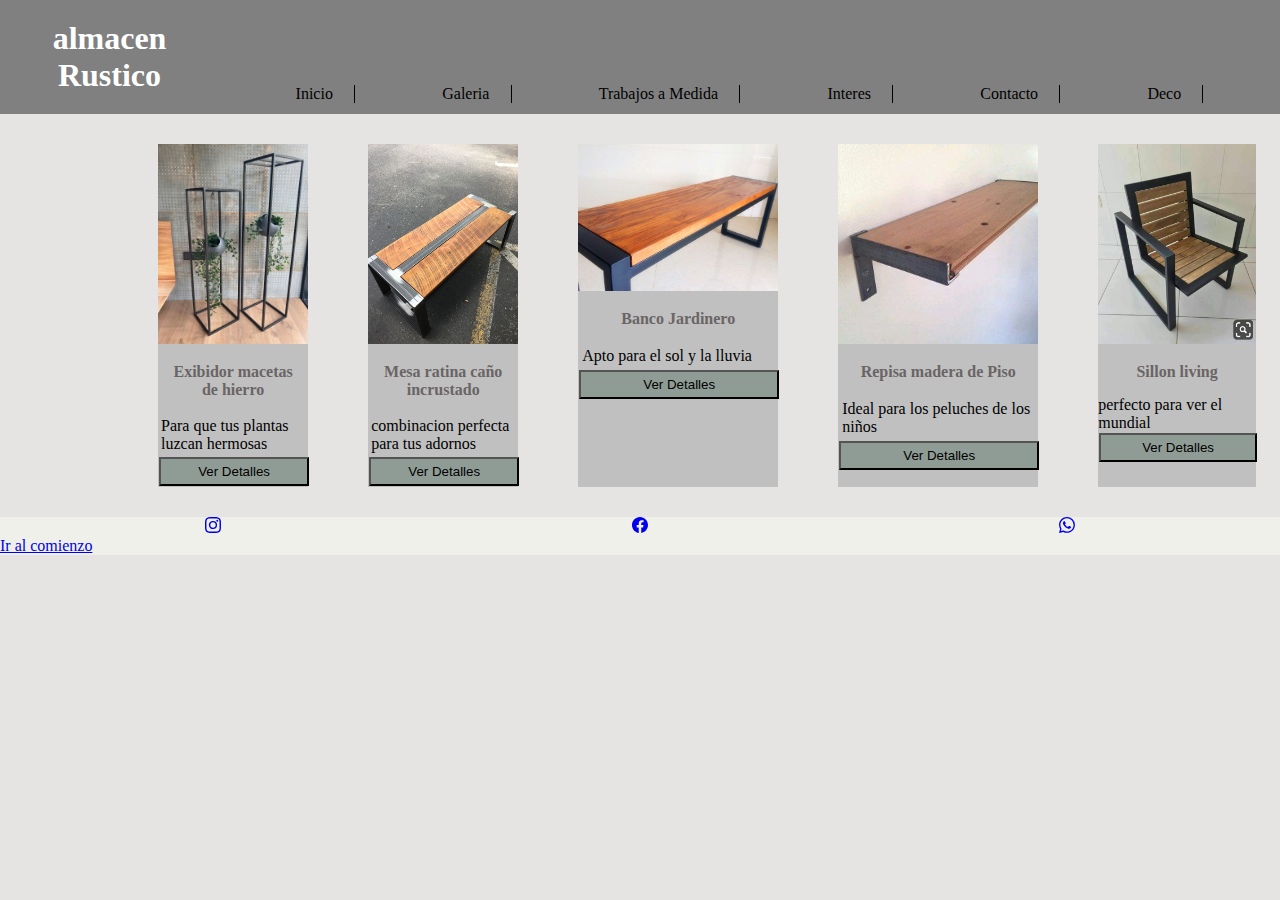
<file: page/trabajos.html>
<!DOCTYPE html>
<html lang="en">
<head>
    <meta charset="UTF-8">
    <meta http-equiv="X-UA-Compatible" content="IE=edge">
    <meta name="viewport" content="width=device-width, initial-scale=1.0">
    <title>Document</title>
    <link href="https://cdn.jsdelivr.net/npm/bootstrap@5.2.2/dist/css/bootstrap.min.css" rel="stylesheet" integrity="sha384-Zenh87qX5JnK2Jl0vWa8Ck2rdkQ2Bzep5IDxbcnCeuOxjzrPF/et3URy9Bv1WTRi" crossorigin="anonymous">
    <link rel="stylesheet" href="../css/style.css">
</head>
<body>
    <header>
        <h1><a href="#">almacen Rustico</a></h1>       
        <input type="checkbox" id="menu-check">
        <label id="menu" for="menu-check">
            <span id="menu-abrir">&#9776;</span>
            <span id="menu-cerrar">X</span>
        </label>
    <nav>     
        <ul>        
            <li><a href="../index.html">Inicio</a></li>
            <li><a href="../page/galeria.html">Galeria</a></li>
            <li><a href="../page/trabajos.html">Trabajos a Medida</a></li> 
            <li><a href="../page/interes.html">Interes</a></li>         
            <li><a href="../page/contacto.html">Contacto</a></li>   
            <li><a href="../page/deco.html">Deco</a></li>   
        </ul> 
    </nav>
    </header>
    
    
    <main>    
        <section class="sectioncard">
            <div class="card" >
                <img class="card__image" src="../img/florero.jpg">
                <h2 class="card__title">Exibidor macetas de hierro</h2>
                <p class="card__descrption">Para que tus plantas luzcan hermosas</p>
                <button class="btn">Ver Detalles</button>
            </div>
            <div class="card" >
                <img class="card__image" src="../img/mesaratona.jpg">
                <h2 class="card__title">Mesa ratina caño incrustado</h2>
                <p class="card__descrption">combinacion perfecta para tus adornos</p>
                <button class="btn">Ver Detalles</button>
            </div>
            <div class="card" >
                <img class="card__image" src="../img/banco.jpg">
                <h2 class="card__title">Banco Jardinero</h2>
                <p class="card__descrption">Apto para el sol y la lluvia</p>
                <button class="btn">Ver Detalles</button>
            </div>
            <div class="card" >
                <img class="card__image" src="../img/repisa.jpg">
                <h2 class="card__title">Repisa madera de Piso</h2>
                <p class="card__descrption">Ideal para los peluches de los niños</p>
                <button class="btn">Ver Detalles</button>
            </div>
            <div class="card" >
                <img class="card__image" src="../img/sillon.jpg">
                <h2 class="card__title">Sillon living</h2>
                <p class="card__description">perfecto para ver el mundial</p>
                <button class="btn">Ver Detalles</button>
            </div>
        </section>
    </main>
        <footer class="pie-pag">
            <ul class="bootstrapone">
                <li><a href="index.html"><svg xmlns="http://www.w3.org/2000/svg" width="16" height="16" fill="currentColor" class="bi bi-instagram" viewBox="0 0 16 16">
                    <path d="M8 0C5.829 0 5.556.01 4.703.048 3.85.088 3.269.222 2.76.42a3.917 3.917 0 0 0-1.417.923A3.927 3.927 0 0 0 .42 2.76C.222 3.268.087 3.85.048 4.7.01 5.555 0 5.827 0 8.001c0 2.172.01 2.444.048 3.297.04.852.174 1.433.372 1.942.205.526.478.972.923 1.417.444.445.89.719 1.416.923.51.198 1.09.333 1.942.372C5.555 15.99 5.827 16 8 16s2.444-.01 3.298-.048c.851-.04 1.434-.174 1.943-.372a3.916 3.916 0 0 0 1.416-.923c.445-.445.718-.891.923-1.417.197-.509.332-1.09.372-1.942C15.99 10.445 16 10.173 16 8s-.01-2.445-.048-3.299c-.04-.851-.175-1.433-.372-1.941a3.926 3.926 0 0 0-.923-1.417A3.911 3.911 0 0 0 13.24.42c-.51-.198-1.092-.333-1.943-.372C10.443.01 10.172 0 7.998 0h.003zm-.717 1.442h.718c2.136 0 2.389.007 3.232.046.78.035 1.204.166 1.486.275.373.145.64.319.92.599.28.28.453.546.598.92.11.281.24.705.275 1.485.039.843.047 1.096.047 3.231s-.008 2.389-.047 3.232c-.035.78-.166 1.203-.275 1.485a2.47 2.47 0 0 1-.599.919c-.28.28-.546.453-.92.598-.28.11-.704.24-1.485.276-.843.038-1.096.047-3.232.047s-2.39-.009-3.233-.047c-.78-.036-1.203-.166-1.485-.276a2.478 2.478 0 0 1-.92-.598 2.48 2.48 0 0 1-.6-.92c-.109-.281-.24-.705-.275-1.485-.038-.843-.046-1.096-.046-3.233 0-2.136.008-2.388.046-3.231.036-.78.166-1.204.276-1.486.145-.373.319-.64.599-.92.28-.28.546-.453.92-.598.282-.11.705-.24 1.485-.276.738-.034 1.024-.044 2.515-.045v.002zm4.988 1.328a.96.96 0 1 0 0 1.92.96.96 0 0 0 0-1.92zm-4.27 1.122a4.109 4.109 0 1 0 0 8.217 4.109 4.109 0 0 0 0-8.217zm0 1.441a2.667 2.667 0 1 1 0 5.334 2.667 2.667 0 0 1 0-5.334z"/>
                  </svg></a></li>
                <li><a href="index.html"><svg xmlns="http://www.w3.org/2000/svg" width="16" height="16" fill="currentColor" class="bi bi-facebook" viewBox="0 0 16 16">
                    <path d="M16 8.049c0-4.446-3.582-8.05-8-8.05C3.58 0-.002 3.603-.002 8.05c0 4.017 2.926 7.347 6.75 7.951v-5.625h-2.03V8.05H6.75V6.275c0-2.017 1.195-3.131 3.022-3.131.876 0 1.791.157 1.791.157v1.98h-1.009c-.993 0-1.303.621-1.303 1.258v1.51h2.218l-.354 2.326H9.25V16c3.824-.604 6.75-3.934 6.75-7.951z"/>
                  </svg></a></li>
                <li><a href="index.html"><svg xmlns="http://www.w3.org/2000/svg" width="16" height="16" fill="currentColor" class="bi bi-whatsapp" viewBox="0 0 16 16">
                    <path d="M13.601 2.326A7.854 7.854 0 0 0 7.994 0C3.627 0 .068 3.558.064 7.926c0 1.399.366 2.76 1.057 3.965L0 16l4.204-1.102a7.933 7.933 0 0 0 3.79.965h.004c4.368 0 7.926-3.558 7.93-7.93A7.898 7.898 0 0 0 13.6 2.326zM7.994 14.521a6.573 6.573 0 0 1-3.356-.92l-.24-.144-2.494.654.666-2.433-.156-.251a6.56 6.56 0 0 1-1.007-3.505c0-3.626 2.957-6.584 6.591-6.584a6.56 6.56 0 0 1 4.66 1.931 6.557 6.557 0 0 1 1.928 4.66c-.004 3.639-2.961 6.592-6.592 6.592zm3.615-4.934c-.197-.099-1.17-.578-1.353-.646-.182-.065-.315-.099-.445.099-.133.197-.513.646-.627.775-.114.133-.232.148-.43.05-.197-.1-.836-.308-1.592-.985-.59-.525-.985-1.175-1.103-1.372-.114-.198-.011-.304.088-.403.087-.088.197-.232.296-.346.1-.114.133-.198.198-.33.065-.134.034-.248-.015-.347-.05-.099-.445-1.076-.612-1.47-.16-.389-.323-.335-.445-.34-.114-.007-.247-.007-.38-.007a.729.729 0 0 0-.529.247c-.182.198-.691.677-.691 1.654 0 .977.71 1.916.81 2.049.098.133 1.394 2.132 3.383 2.992.47.205.84.326 1.129.418.475.152.904.129 1.246.08.38-.058 1.171-.48 1.338-.943.164-.464.164-.86.114-.943-.049-.084-.182-.133-.38-.232z"/>
                  </svg></a></li>
            </ul>
            <a href="./index.html">Ir al comienzo</a>
            <a href="almacenrusticofb.com.ar"></a>
        </footer> 
        <script src="https://cdn.jsdelivr.net/npm/bootstrap@5.2.2/dist/js/bootstrap.bundle.min.js" integrity="sha384-OERcA2EqjJCMA+/3y+gxIOqMEjwtxJY7qPCqsdltbNJuaOe923+mo//f6V8Qbsw3" crossorigin="anonymous"></script>    
</body>
</html>
</file>
<file: css/style.css>
* {
    margin: 0;
    padding: 0;
    box-sizing: border-box;
}

/* index html */

body {
    width: 100%;
    background-color: #e6e3e3;
    justify-content: center;
}


header {
    display: flex;
    width: 100%;
    background-color: gray;
}

h1 {
    text-align: center;

    width: 20%;
    padding: 20px;
    height: 100%;
}

h1 a {
    text-decoration: none;
    color: white;
}

nav {
    width: 100%;
    display: flex;
    flex-direction: row;
    align-items: flex-end;
    justify-content: flex-end;

}

header nav ul {
    display: flex;
    justify-content: space-evenly;
    width: 100%;
    align-items: flex-end;
}

nav li {
    list-style-type: none;
    text-align: center;
    align-content: space-between;
    margin: 1%;
    border-right: solid .1rem black;
    padding-right: 2%;

}

nav a {
    text-decoration: none;
    color: black;

}

nav li:hover {
    background-color: black;
}

.redondo {
    width: 150rem;
    height: 150rem;
    border-radius: 50%;
    object-fit: cover;
}

.pie-pag {
    background-color: #EFF0E9;
}


/*menu hamburguesa*/

header div.contenedor {
    place-content: flex start;
}

header div.contenedor nav {
    width: 70%;
    display: flex;
    place-content: space-between;
}




.tituloGal h2 {
    background-color: blue;
    width: 0;

}

.contenido {
    display: flex;
    margin: 60px;
}

.articulos {
    width: 80%;
    padding: 4%;
    display: flex;
    flex-direction: column;
    align-items: center;
    border-right: 3px solid black;
}

.secciones {
    display: flex;
    align-items: center;
    padding: 60px;
}

.menu-secundario {
    width: 20%;
    margin-top: 60px;
}

.menu-secundario a {
    display: block;
    text-align: center;
    color: black;
    margin-bottom: 20px;
}

h4 p {
    text-decoration: none;
    color: blue;
    padding: 10px;

}

h4 img {
    width: 300px;
    height: 300px;
    border-radius: 50%;
    object-fit: none;
}

h2 {
    padding: 15px;
    color: rgb(106, 101, 101);
    font-size: 1rem; 
    text-align: center;
}

h3 p {
    padding: 15px;
    color: #757575;
}

div .fotos {
    display: flex;
    justify-content: flex-start;


}

.ul {
    justify-content: right;
}

.fieldset {
    width: 100%;
    padding: 100px;
    background-color: rgb(129, 162, 137);
}

.local {
    background-color: #e6e3e3;
    display: flex;
    flex-direction: column;
    list-style: none;
}

.bootstrapone {
    list-style: none;
    display: flex;
    flex-direction: row;
    justify-content: space-around;

}

/* trabajos.html */

.card {
   
    background-color: #C0C0C0;
    padding: 0;
    margin: 30px;
    width: 90%;
}

.btn {
    background-color: rgb(143, 156, 149);
    margin: 1px;
    padding: 5px;
    width: 100%;
}

.card__descrption {
    margin: 2%;
    text-decoration-color: blue;
}

.sectioncard{
    display: flex;
    flex-direction: row;
}

.bootstrapone {
    display: flex;
    flex-direction: row;
}

.direccion h2 {
    text-decoration: none;
    color: black;
    background-color: rgb(129, 162, 137);
}

.local {
    background-color: rgb(129, 162, 137);
}

.local h3 p {
    text-decoration: none;
    color: black;
}

.inicio {
    background-color: #e6e3e3;
}



.grid-container {
    display: grid;
    background-color: bisque;
    grid-template-columns: auto auto auto;
    grid-template-rows: auto auto auto;
}

.grid-container div {
    position: relative;
    width: 100vw;
    height: 100vh;
    display: flex;
    justify-content: center;
    align-items: flex-end;
    background-color: cornsilk;
    flex-direction: row;
    margin: t;
    flex-flow: row wrap;
}

.iluminacion {
    width: 480px;
    height: 250px;
    border: 2px solid black;
    background-color: #667766;

}

img {
    height: auto;
    width: auto;
    max-width: 200px;
    max-height: 200px;
}

/*contacto.html*/
main{
    width: 90%;
    display: flex;
    flex-direction: row;   
    margin: 0 10% 0 10%;
}

form{
    display: flex;
    flex-direction: column;
    align-items: center;
    justify-content: center;
    width: 50%;    
    font-size: 1rem; 
    border-right: 2px solid black;   

}

form label{
    font-size: 1rem;
}

.campo{
    border: solid gray;
    border-radius: 3px;
    margin: 2%;
}

.comentario{
    height: 10rem;
    width: 20rem;
    border: solid gray;
    border-radius: 3px;
}

.direccion{
    width: 50%;   
}


@media screen and (max-width:1024px) {
    .inicio {
        max-width: 600px;
        margin: auto;
        padding: auto;

    }

    .redondo {
        width: 100rem;
        height: 100rem;
        border-radius: 50%;
        object-fit: cover;
    }
}

#menu,
#menu-check {
    display: none;
}

@media screen and (max-width:768px) {
    #menu-check:not(:checked)~nav {
        display: none;
    }

    #menu-check:checked~nav {
        display: block;
    }

    #menu {
        display: block;
        color: black;
        background-color: grey;
        font-size: 1.2em;
        font-weight: bold;
        border: 3px solid white;
        border-radius: 0.3em;
        position: absolute;
        right: 0.5em;
        top: 0.5em;

    }

    #menu:hover {
        color: white;

    }

    #menu-cerrar {
        display: none;
    }

    #menu-check:checked~label #menu-abrir {
        display: none;
    }

    #menu-check:checked~label #menu.cerrar {
        display: block;
    }

    header nav {
        position: absolute;
        top: 9rem;
        right: 0;
        height: 40%;
        width: 35%;
        background-color: rgba(0, 0, 0, 0.446);
        border-radius: 10px;
        color: #EBDBC9;
        z-index: 9999;
    }

    header nav a {
        color: gray;
        font-size: 1.5rem;
        margin: 2rem;
        padding: rem;
        line-height: 3rem;
    }

    header nav ul,
    header nav ul li {
        display: block;
        text-align: right;
        margin-top: 1.5rem;
    }
    body{
        max-width: 768px;
    }

    .inicio {
        
        display: flex; 
        flex-direction: column;
        align-items: center;
    }

    .contenido{
        flex-wrap: wrap; 
        width: 100%;
        
    }

    .articulos {
       
        width: 100%;
        padding: 4%;
        margin: 2%;
        align-items: center;
        border-right:none;
    }


    header div.contenedor,
    header div.contenedor ul,
    header div.contenedor ul li {
        display: inline;
    }

    header div.contenedor nav {
        width: 100%;
        display: inline;
    }

}

@media screen and (max-width:480px) {
    .inicio {
        max-width: 600px;
        margin: auto;
        padding: auto;

    }

    .redondo {
        width: 100rem;
        height: 100rem;
        border-radius: 50%;
        object-fit: cover;
    }

    .iluminacion {
        width: 150rem;
        margin: 4px;
    }
}
</file>
